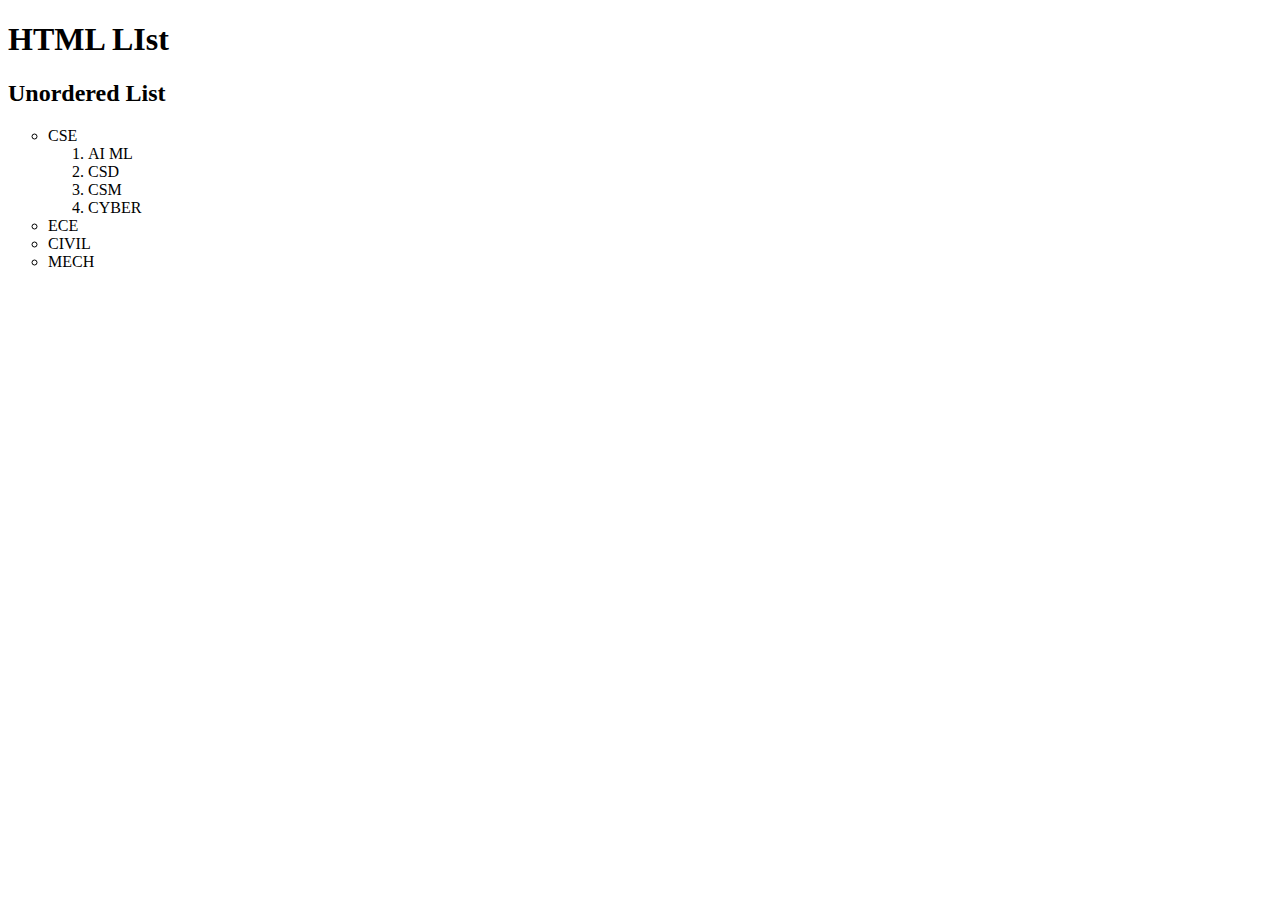
<file: cmr_crud-main/Example.html>
<!DOCTYPE html>
<html>
    <head>
        <title>CMR Technical Campus | Best Engineering college in Hyderabad </title>
        <link rel="stylesheet" href="https://cdn.jsdelivr.net/npm/bootstrap@4.6.2/dist/css/bootstrap.min.css" integrity="sha384-xOolHFLEh07PJGoPkLv1IbcEPTNtaed2xpHsD9ESMhqIYd0nLMwNLD69Npy4HI+N" crossorigin="anonymous">
    </head>
    <body>
        <h1>HTML LIst</h1>
        <h2>Unordered List</h2>
        <div  class="main">
        <ul type="circle">
            <li>CSE</li>
            <div class="sub">
            <ol>
                <li>AI ML</li>
                <li>CSD</li>
                <li>CSM</li>
                <li>CYBER</li>
            </ol>
            </div>
            <li>ECE</li>
            <li>CIVIL</li>
            <li>MECH</li>
        </ul>
        <!--
        <h1>CMRGI Overview</h1>
        <a href="https://cmrtc.ac.in/"targat="_blank">CMR WEBSITE</a>
        <p>
            Lorem Ipsum is simply dummy text of the printing and typesetting industry. Lorem Ipsum has been the industry's standard dummy text ever since the 1500s, when an unknown printer took a galley of type and scrambled it to make a type specimen book. It has survived not only five centuries, but also the leap into electronic typesetting, remaining essentially unchanged. It was popularised in the 1960s with the release of Letraset sheets containing Lorem Ipsum passages, and more recently with desktop publishing software like Aldus PageMaker including versions of Lorem Ipsum.
        </p>
    -->       
<!--
        <table border="2"; align="center">
            <thead>
                <tbody>
                    <th>S.No</th>
                    <th>Roll Number</th>
                    <th>Name of the student</th>
                    <th>company</th>
                    <th>package</th>
                </tbody>
            </thead>
                <tr>
                    <td>1</td>
                    <td>207r1a0518</td>
                    <td>Hruday Reddy</td>
                    <td>Amazon</td>
                    <td>10 lpa</td>
                </tr>
                <tr>
                    <td>2</td>
                    <td>207r1a0522</td>
                    <td>Surya Bhasker</td>
                    <td>Amazon</td>
                    <td>11 lpa</td>
                </tr>
                <tr>
                    <td>3</td>
                    <td>207r1a0517</td>
                    <td>Surya vamshi</td>
                    <td>TCS</td>
                    <td>7 lpa</td>
                </tr>
                <tr>
                    <td rowspan="2">4</td>
                    <td rowspan="2">207r1a0520</td>
                    <td rowspan="2">Chandu</td>
                    <td>Tech Mahindra</td>
                    <td>9 lpa</td>
                </tr>
                <tr>
                    <td>IBM</td>
                    <td>4 lpa</td>
                </tr>
        </table>

        <div style="text-align:center;">
        <img src="C:\Users\reddy\Desktop\WAD\images\CMRGI.jpg" width ="50%" height="50%">
        </div>
        <br><br>
        <marquee scrollamount="14" direction="right"><h2><b>Welcome To CMR Group of Institution</b></h2></marquee>
    -->
    </body>
</html>
</file>
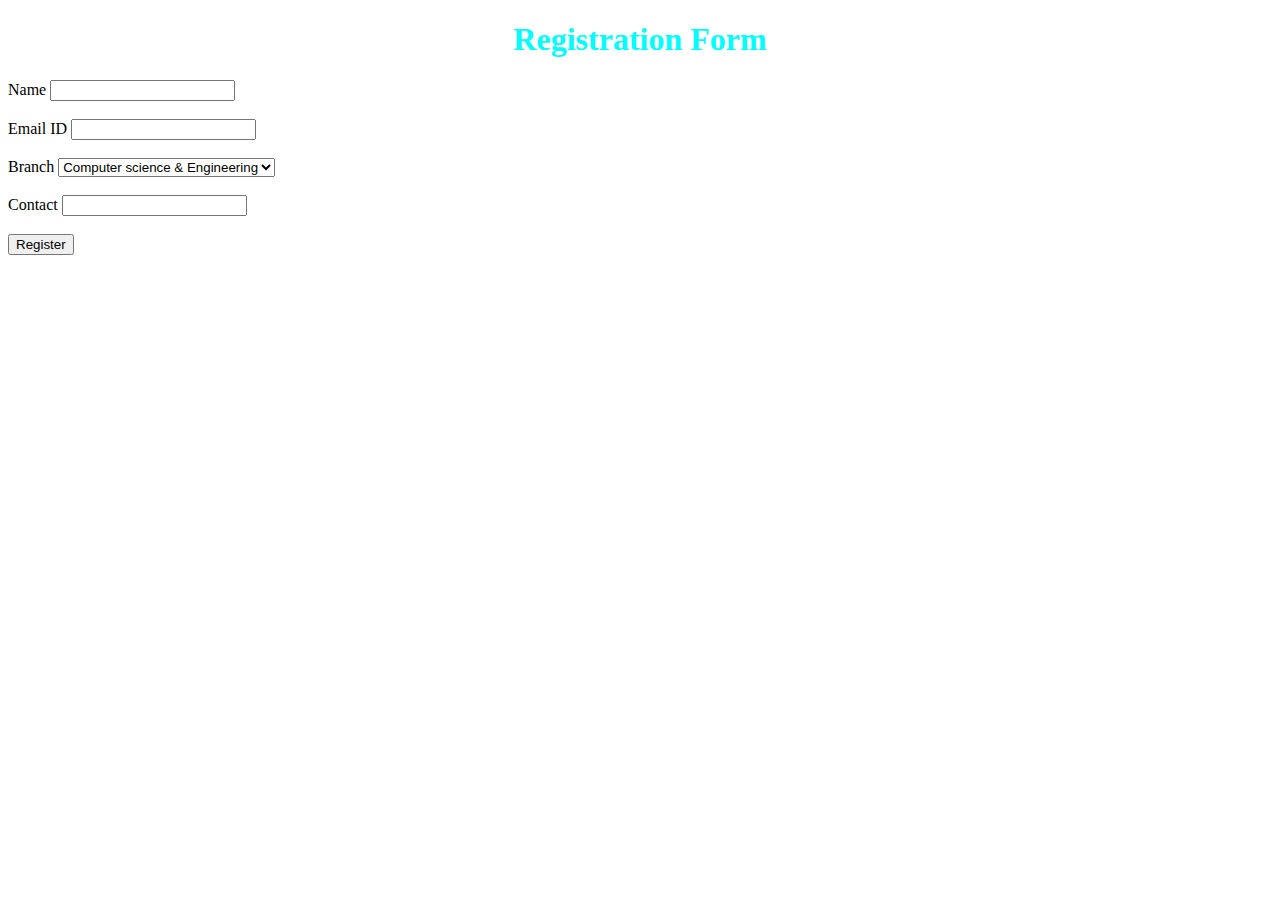
<file: cmr_crud-main/regform.html>
<!DOCTYPE html>
<html>
    <head>
        <title> CMR Technical Campus | best Engineering college in Hyderabad</title>
            <link rel="stylesheet" href="styles.css">

    </head>
    <body>
        <h1>Registration Form</h1>
        <form>
            <label>Name</label>
            <input name="frame" id="frame_id" type="text" required/>

            <br><br>

            <lable>Email ID</label>
            <input type="email" required/>
            <br><br>

            <label>Branch</label>
            <select>
                <option>Computer science & Engineering</option>
                <option>CIVIL Engineering</option>
                <option>Mechanical Engineering</option>
                <option>Electical Engineering</option>
            </select>
            <br><br>
            <lable>Contact</lable>
            <input type="phone" required>
            <br><br>
            <button type="submit">Register</button>
        </form>
    </body>
</html>
</file>
<file: cmr_crud-main/styles.css>
h1,marquee{
    color: cyan;
    text-align: center;
}
p,marquee{
    font: size 18px;
}
a:link{
    color: red;
    text-decoration: none;
}
a:hover{
    color: blueviolet;
}
a:visited{
    color: violet;
}
table,th,td{
    border: 1px,solid black;
    border-collapse:collapse;
}
th{
    background-color: #053552;
    color: white;
}
.main{
        color: red;
}
.sub{
    color: orange;
}
</file>
